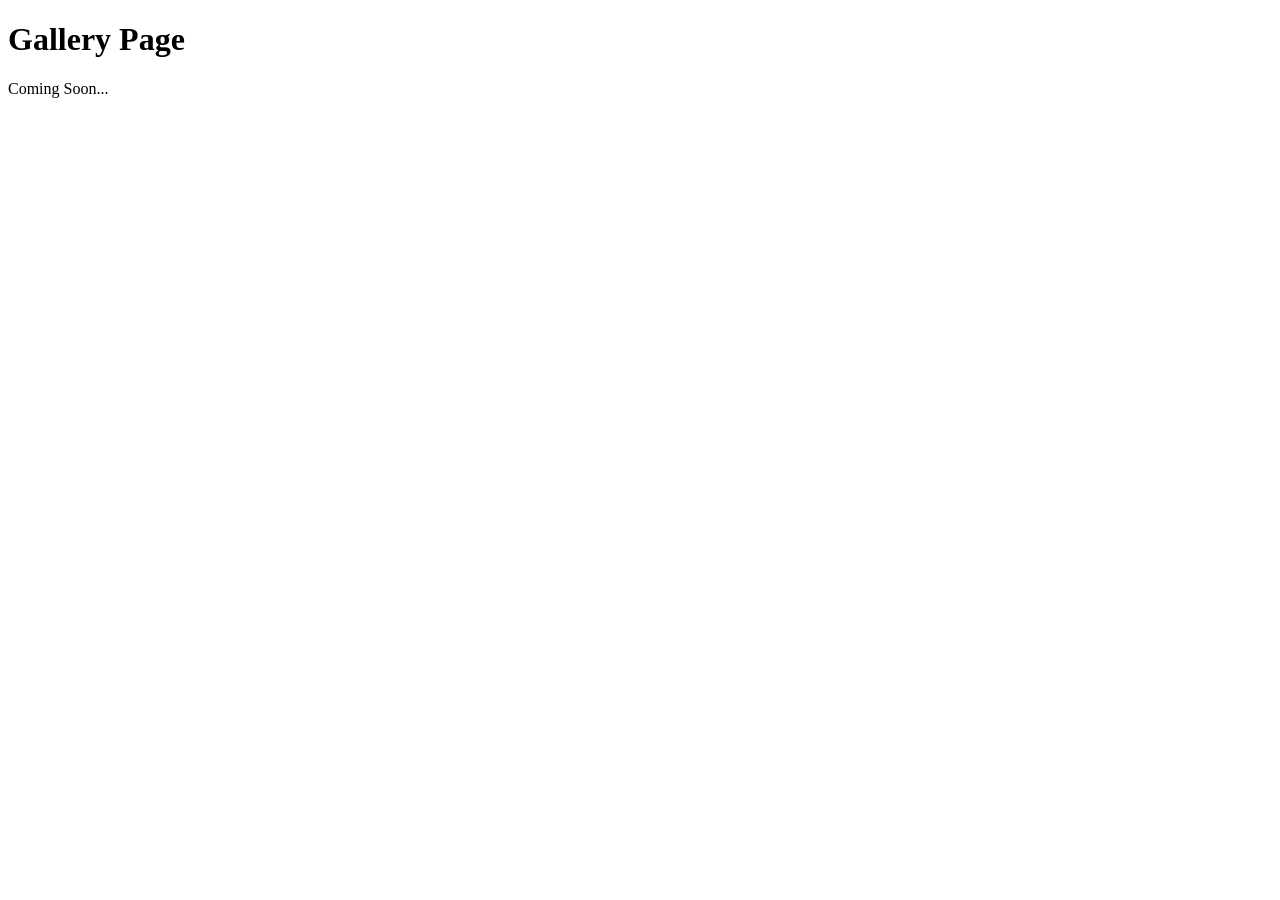
<file: pages/gallery.html>
<!DOCTYPE html>
<html lang="en">
<head>
    <meta charset="UTF-8">
    <meta name="viewport" content="width=device-width, initial-scale=1.0">
    <title>Gallery | ElegantEdit Artistry</title>
</head>
<body>

<h1>Gallery Page</h1>

<p>Coming Soon...</p>

</body>
</html>
</file>
